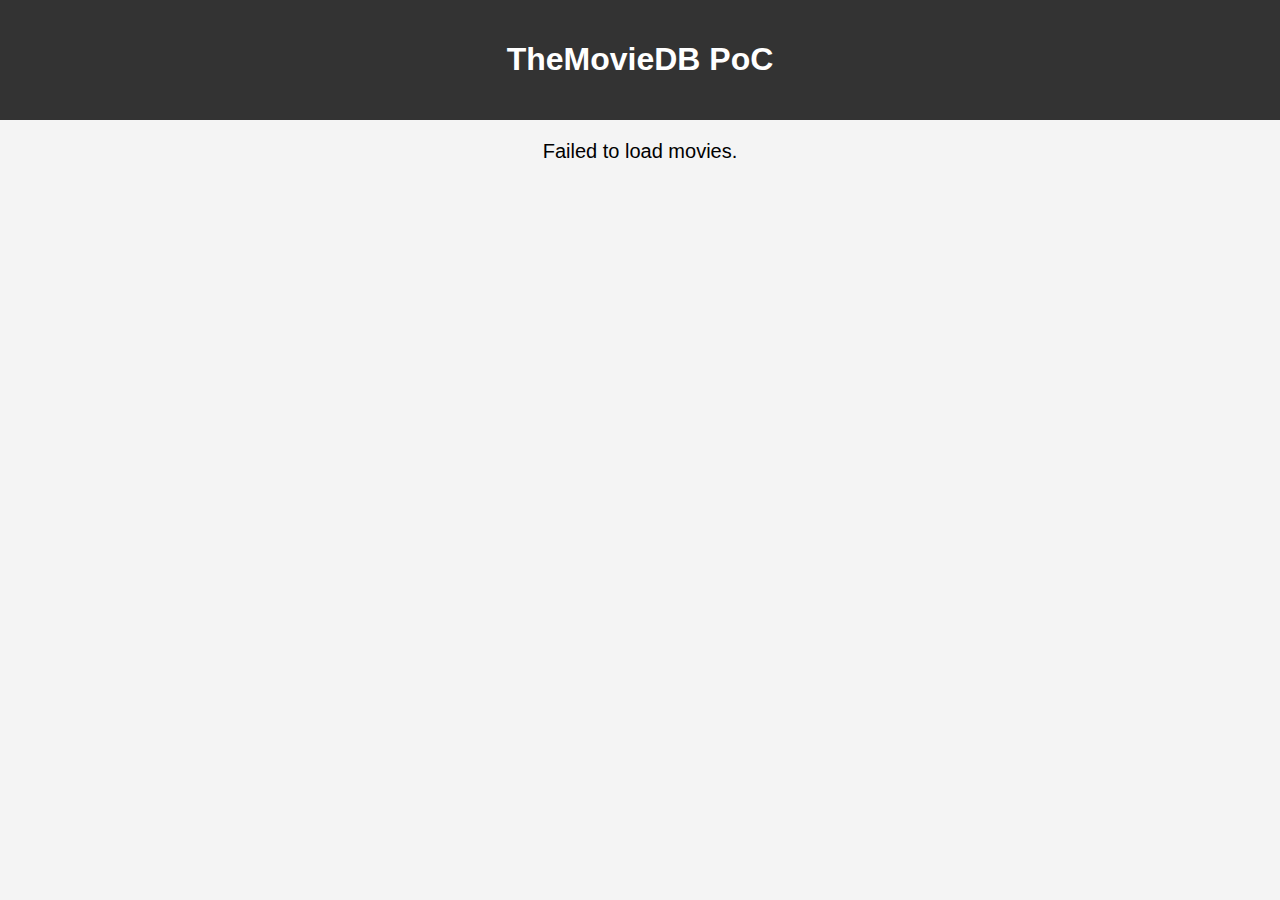
<file: Practice 1/index.html>
<!DOCTYPE html>
<html lang="en">
  <head>
    <meta charset="UTF-8" />
    <meta name="viewport" content="width=device-width, initial-scale=1.0" />
    <title>TheMovieDB PoC</title>
    <link rel="stylesheet" href="styles.css" />
  </head>
  <body>
    <header>
      <h1>TheMovieDB PoC</h1>
    </header>
    <main>
      <div id="loading">Loading popular movies...</div>
      <div id="movie-list"></div>
    </main>
    <script src="script.js"></script>
  </body>
</html>
</file>
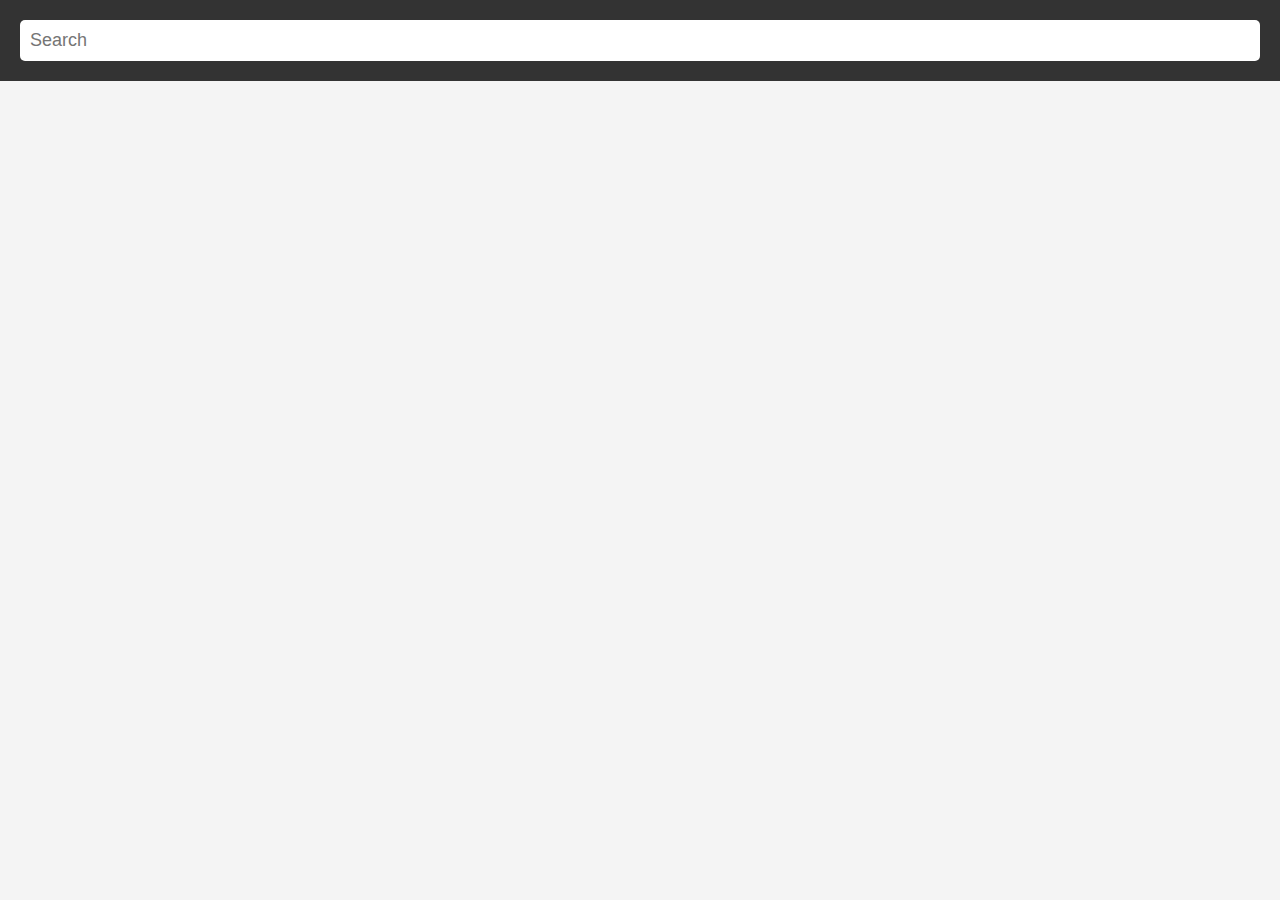
<file: Practice 2/index.html>
<!DOCTYPE html>
<html lang="en">
  <head>
    <meta charset="UTF-8" />
    <meta name="viewport" content="width=device-width, initial-scale=1.0" />
    <title>Movie Search</title>
    <link rel="stylesheet" href="styles.css" />
  </head>
  <body>
    <header>
      <input type="text" id="search-input" placeholder="Search" />
    </header>
    <main>
      <div id="results-container"></div>
    </main>
    <script src="script.js"></script>
  </body>
</html>
</file>
<file: Practice 1/styles.css>
body {
  font-family: Arial, sans-serif;
  background-color: #f4f4f4;
  margin: 0;
  padding: 0;
}

header {
  background: #333;
  color: white;
  padding: 20px;
  text-align: center;
}

main {
  padding: 20px;
}

#loading {
  font-size: 20px;
  text-align: center;
}

#movie-list {
  display: grid; /* Використання CSS Grid для сітки */
  grid-template-columns: repeat(
    auto-fill,
    minmax(150px, 1fr)
  ); /* Кількість колонок автоматично, з мінімальною шириною 150px */
  gap: 10px; /* Відстань між елементами */
}

.movie-item {
  text-align: center;
  background-color: white; /* Фон для елементів */
  border-radius: 8px; /* Заокруглені кути */
  box-shadow: 0 2px 4px rgba(0, 0, 0, 0.2); /* Тінь для елементів */
  overflow: hidden; /* Приховує все, що виходить за межі */
}

.movie-item img {
  width: 100%; /* Картинка займає всю ширину батьківського елемента */
  height: auto; /* Автоматична висота, пропорції зберігаються */
}
</file>
<file: Practice 2/styles.css>
body {
  font-family: Arial, sans-serif;
  background-color: #f4f4f4;
  margin: 0;
  padding: 0;
}

header {
  background: #333;
  color: white;
  padding: 20px;
  text-align: center;
}

#search-input {
  width: 100%;
  padding: 10px;
  font-size: 18px;
  border: none;
  border-radius: 5px;
  box-sizing: border-box;
}

main {
  padding: 20px;
  max-width: 1200px;
  margin: 0 auto;
}

#results-container {
  margin-top: 20px;
}

h2 {
  font-size: 24px;
  margin-bottom: 20px;
}

.movie-list {
  list-style-type: none;
  padding: 0;
  display: grid;
  grid-template-columns: repeat(auto-fill, minmax(200px, 1fr));
  gap: 20px;
}

.movie-item {
  background-color: white;
  padding: 10px;
  border-radius: 8px;
  text-align: center;
  box-shadow: 0 2px 4px rgba(0, 0, 0, 0.1);
}

.movie-item img {
  max-width: 100%;
  height: auto;
  border-radius: 5px;
}

.movie-item h3 {
  font-size: 18px;
  margin: 10px 0;
}

.movie-item p {
  font-size: 14px;
  color: #666;
}
</file>
